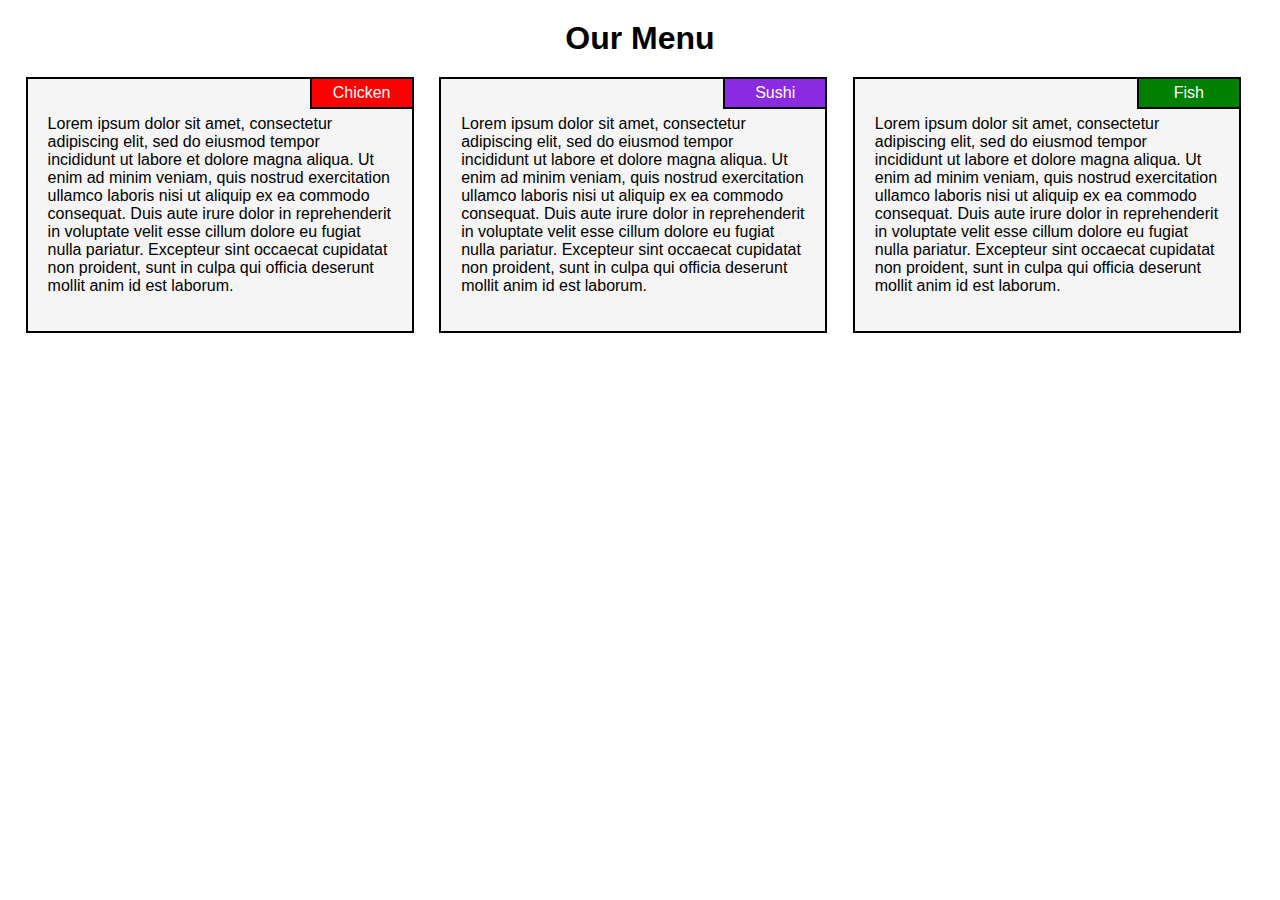
<file: Module-2/index.html>
<!DOCTYPE html>
<html lang="en">
<head>
    <meta charset="UTF-8">
    <meta name="viewport" content="width=device-width, initial-scale=1.0">
    <title>Sudhanshu Jha's Module 2</title>
    <link rel="stylesheet" type="text/css" href="css/style.css">
</head>
<body>
    <h1 class="center">Our Menu</h1>

    <div class="main-container">

        <div class="box-1">
            <div class="box1-title">
                Chicken
            </div>
            <p>
                Lorem ipsum dolor sit amet, consectetur adipiscing elit, sed do eiusmod tempor incididunt ut labore et dolore magna aliqua. Ut enim ad minim veniam, quis nostrud exercitation ullamco laboris nisi ut aliquip ex ea commodo consequat. Duis aute irure dolor in reprehenderit in voluptate velit esse cillum dolore eu fugiat nulla pariatur. Excepteur sint occaecat cupidatat non proident, sunt in culpa qui officia deserunt mollit anim id est laborum.
            </p>
        </div>

        <div class="box-2">
            <div class="box2-title">
                Sushi
            </div>
            <p>
                Lorem ipsum dolor sit amet, consectetur adipiscing elit, sed do eiusmod tempor incididunt ut labore et dolore magna aliqua. Ut enim ad minim veniam, quis nostrud exercitation ullamco laboris nisi ut aliquip ex ea commodo consequat. Duis aute irure dolor in reprehenderit in voluptate velit esse cillum dolore eu fugiat nulla pariatur. Excepteur sint occaecat cupidatat non proident, sunt in culpa qui officia deserunt mollit anim id est laborum.
            </p>
        </div>

        <div class="box-3">
            <div class="box3-title">
                Fish
            </div>
            <p>
                Lorem ipsum dolor sit amet, consectetur adipiscing elit, sed do eiusmod tempor incididunt ut labore et dolore magna aliqua. Ut enim ad minim veniam, quis nostrud exercitation ullamco laboris nisi ut aliquip ex ea commodo consequat. Duis aute irure dolor in reprehenderit in voluptate velit esse cillum dolore eu fugiat nulla pariatur. Excepteur sint occaecat cupidatat non proident, sunt in culpa qui officia deserunt mollit anim id est laborum.
            </p>
        </div>

    </div>
</body>
</html>
</file>
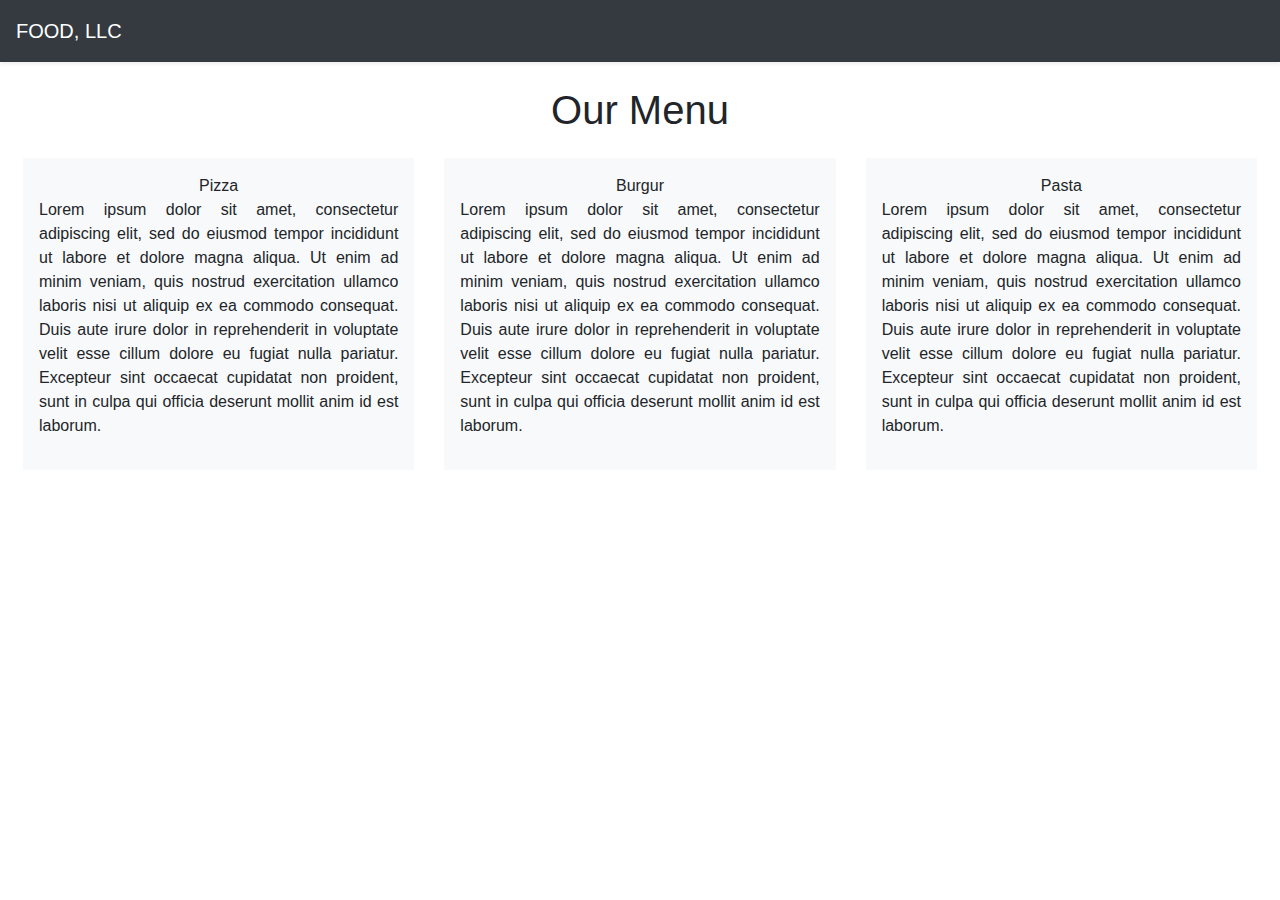
<file: module-3/index.html>
<!DOCTYPE html>
<html lang="en">
<head>
    <meta charset="UTF-8">
    <meta name="viewport" content="width=device-width, initial-scale=1.0">
    <link rel="stylesheet" type="text/css" href="css/style.css">
    <link rel="stylesheet" type="text/css" href="bootstrap-4.3.1/css/bootstrap.min.css">
    <script src="js/jquery-3.2.0.min.js"></script>
    <script src="bootstrap-4.3.1/js/bootstrap.min.js"></script>
    <title>Module 3 Sudhanshu Jha</title>
</head>
<body>
    <nav class="navbar navbar-expand-md bg-dark navbar-dark shadow-sm p-md-3 p-0" id="top">
        <div class="navbar-brand p-md-0 p-3">FOOD, LLC</div>
        <button class="btn-dark navbar-toggler p-3" type="button" data-toggle="collapse" data-target="#collapsibleNavbar">
            <span class="navbar-toggler-icon"></span>
        </button>
        <div class="collapse navbar-collapse bg-light" id="collapsibleNavbar">
            <ul class="navbar-nav ml-auto d-md-none d-block">
                <li class="nav-item text-center border-bottom"><a class="nav-link text-dark btn btn-light" href="#pizza">Pizza</a></li>
                <li class="nav-item text-center border-bottom"><a class="nav-link text-dark btn btn-light" href="#burgur">Burgur</a></li>
                <li class="nav-item text-center border-bottom"><a class="nav-link text-dark btn btn-light" href="#pasta">Pasta </a></li>
            </ul>
        </div>
    </nav>
    <div class="text-center h1 p-0 my-4">
        Our Menu
    </div>
    <div class="w-auto row mx-2 px-0 mb-md-0 mb-4">
        <div class="col-md-4 col-sm-6 col-12 mt-0" id="pizza">
            <div class="p-3 bg-light text-justify">
                <div class="text-center">Pizza</div>
                <p>
                    Lorem ipsum dolor sit amet, consectetur adipiscing elit, sed do eiusmod tempor incididunt ut labore et dolore magna aliqua. Ut enim ad minim veniam, quis nostrud exercitation ullamco laboris nisi ut aliquip ex ea commodo consequat. Duis aute irure dolor in reprehenderit in voluptate velit esse cillum dolore eu fugiat nulla pariatur. Excepteur sint occaecat cupidatat non proident, sunt in culpa qui officia deserunt mollit anim id est laborum.
                    <div class="text-center mt-3 d-sm-none d-block"><a href="#top">Back to top</a></div>
                </p>
            </div>
        </div>
        <div class="col-md-4 col-sm-6 col-12 mt-sm-0 mt-4" id="burgur">
            <div class="p-3 bg-light text-justify">
                <div class="text-center">Burgur</div>
                <p>
                    Lorem ipsum dolor sit amet, consectetur adipiscing elit, sed do eiusmod tempor incididunt ut labore et dolore magna aliqua. Ut enim ad minim veniam, quis nostrud exercitation ullamco laboris nisi ut aliquip ex ea commodo consequat. Duis aute irure dolor in reprehenderit in voluptate velit esse cillum dolore eu fugiat nulla pariatur. Excepteur sint occaecat cupidatat non proident, sunt in culpa qui officia deserunt mollit anim id est laborum.
                    <div class="text-center mt-3 d-sm-none d-block"><a href="#top">Back to top</a></div>
                </p>
            </div>
        </div>
        <div class="col-md-4 col-12 mt-md-0 mt-4" id="pasta">
            <div class="p-3 bg-light text-justify">
                <div class="text-center">Pasta</div>
                <p>
                    Lorem ipsum dolor sit amet, consectetur adipiscing elit, sed do eiusmod tempor incididunt ut labore et dolore magna aliqua. Ut enim ad minim veniam, quis nostrud exercitation ullamco laboris nisi ut aliquip ex ea commodo consequat. Duis aute irure dolor in reprehenderit in voluptate velit esse cillum dolore eu fugiat nulla pariatur. Excepteur sint occaecat cupidatat non proident, sunt in culpa qui officia deserunt mollit anim id est laborum.
                    <div class="text-center mt-3 d-sm-none d-block"><a href="#top">Back to top</a></div>
                </p>
            </div>
        </div>
    </div>
</body>
</html>
</file>
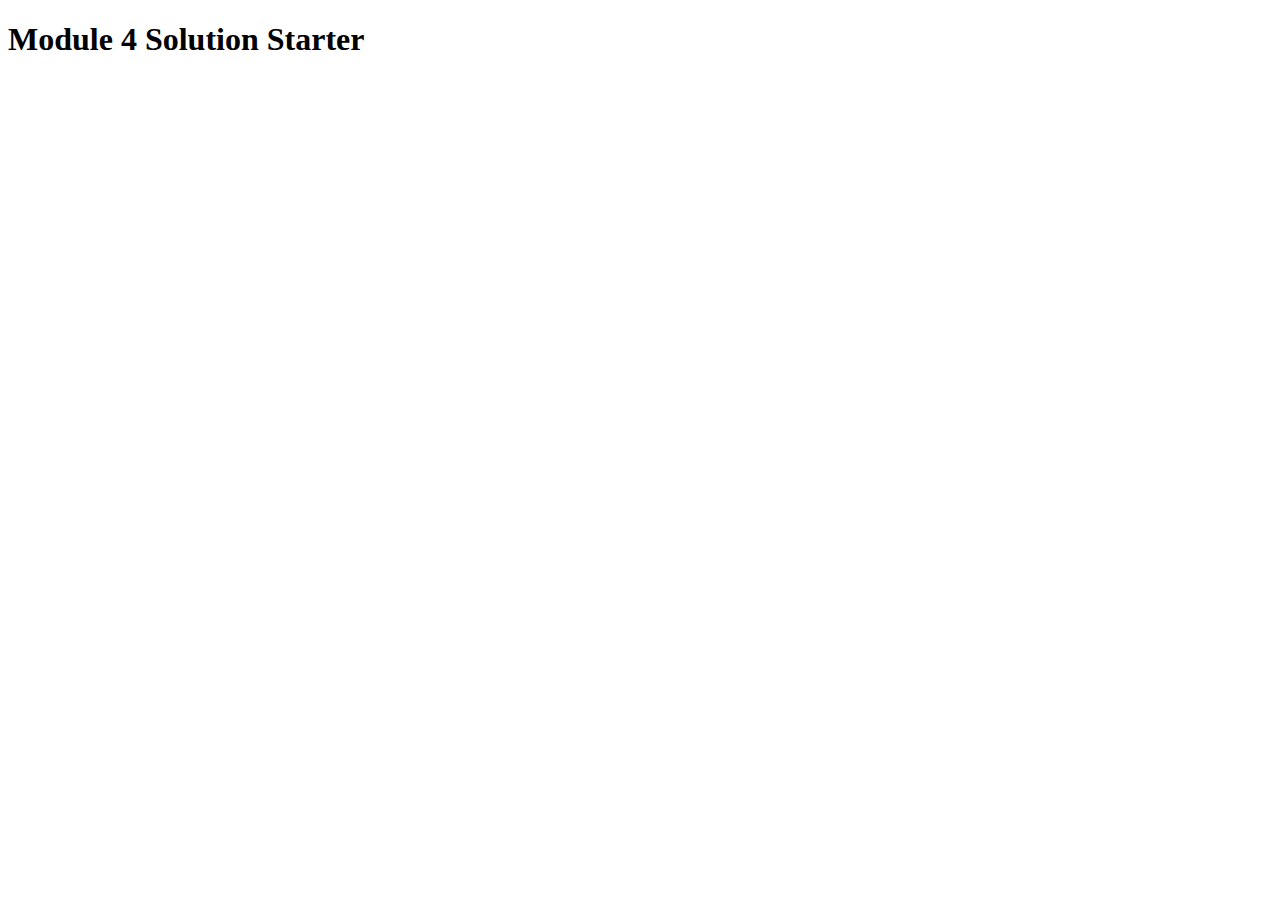
<file: Module-4/index.html>
<!DOCTYPE html>
<html>
<head>
  <meta charset="utf-8">
  <title>Module 4 Solution Starter</title>
  <script src="SpeakHello.js"></script>
  <script src="SpeakGoodBye.js"></script>
  <script src="Script.js"></script>
</head>
<body>
  <h1>Module 4 Solution Starter</h1>
</body>
</html>
</file>
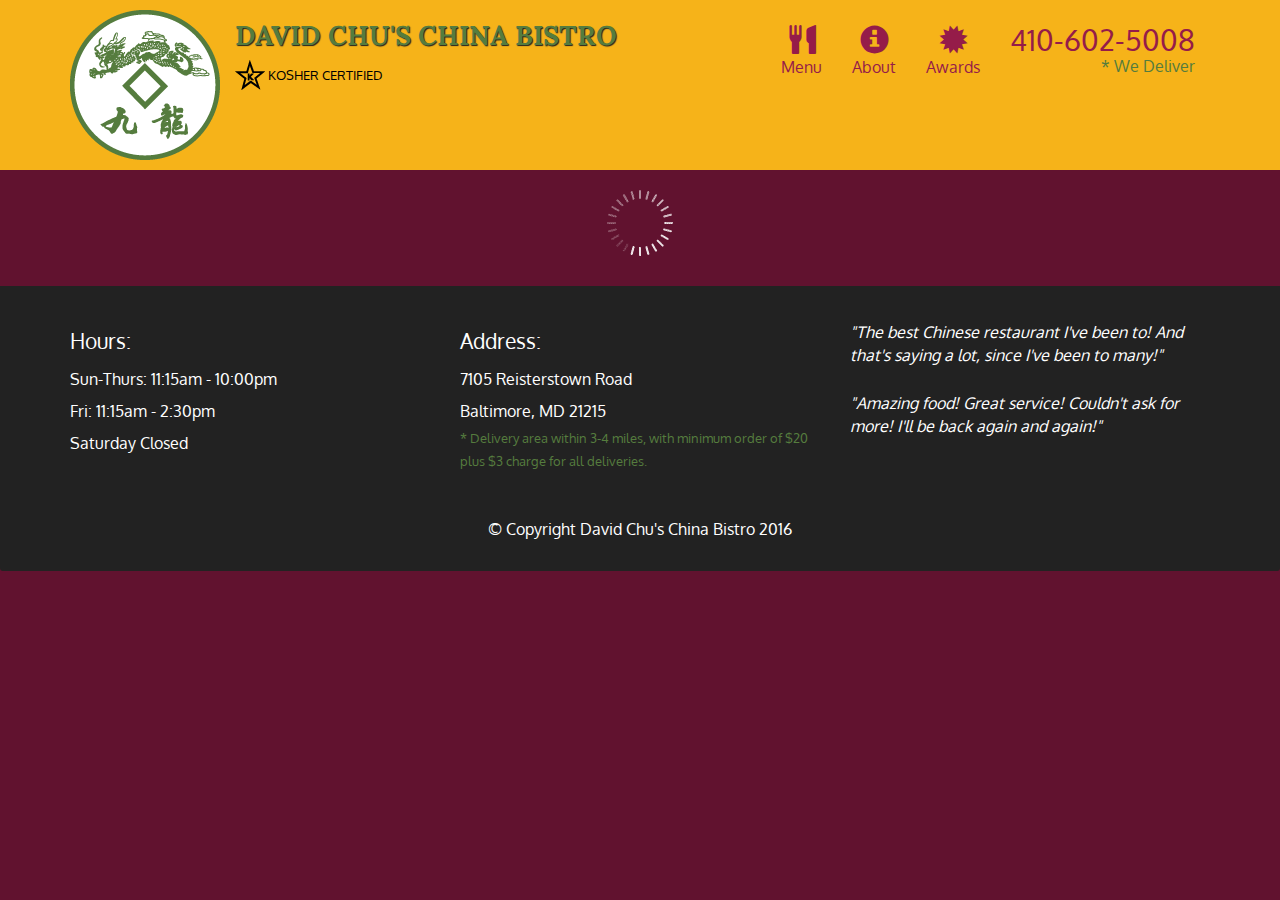
<file: Module-5/index.html>
<!doctype html>
<html lang="en">
  <head>
    <meta charset="utf-8">
    <meta http-equiv="X-UA-Compatible" content="IE=edge">
    <meta name="viewport" content="width=device-width, initial-scale=1">
    <title>David Chu's China Bistro</title>
    <link rel="stylesheet" href="css/bootstrap.min.css">
    <link rel="stylesheet" href="css/styles.css">
    <link href='https://fonts.googleapis.com/css?family=Oxygen:400,300,700' rel='stylesheet' type='text/css'>
    <link href='https://fonts.googleapis.com/css?family=Lora' rel='stylesheet' type='text/css'>
  </head>
<body>
  <header>
    <nav id="header-nav" class="navbar navbar-default">
      <div class="container">
        <div class="navbar-header">
          <a href="index.html" class="pull-left visible-md visible-lg">
            <div id="logo-img" alt="Logo image"></div>
          </a>

          <div class="navbar-brand">
            <a href="index.html"><h1>David Chu's China Bistro</h1></a>
            <p>
              <img src="images/star-k-logo.png" alt="Kosher certification">
              <span>Kosher Certified</span>
            </p>
          </div>

          <button id="navbarToggle" type="button" class="navbar-toggle collapsed" data-toggle="collapse" data-target="#collapsable-nav" aria-expanded="false">
            <span class="sr-only">Toggle navigation</span>
            <span class="icon-bar"></span>
            <span class="icon-bar"></span>
            <span class="icon-bar"></span>
          </button>
        </div>
        
        <div id="collapsable-nav" class="collapse navbar-collapse">
           <ul id="nav-list" class="nav navbar-nav navbar-right">
            <li id="navHomeButton" class="visible-xs active">
              <a href="index.html">
                <span class="glyphicon glyphicon-home"></span> Home</a>
            </li>
            <li id="navMenuButton">
              <a href="#" onclick="$dc.loadMenuCategories();">
                <span class="glyphicon glyphicon-cutlery"></span><br class="hidden-xs"> Menu</a>
            </li>
            <li>
              <a href="#">
                <span class="glyphicon glyphicon-info-sign"></span><br class="hidden-xs"> About</a>
            </li>
            <li>
              <a href="#">
                <span class="glyphicon glyphicon-certificate"></span><br class="hidden-xs"> Awards</a>
            </li>
            <li id="phone" class="hidden-xs">
              <a href="tel:410-602-5008">
                <span>410-602-5008</span></a><div>* We Deliver</div>
            </li>
          </ul><!-- #nav-list -->
        </div><!-- .collapse .navbar-collapse -->
      </div><!-- .container -->
    </nav><!-- #header-nav -->
  </header>

  <div id="call-btn" class="visible-xs">
    <a class="btn" href="tel:410-602-5008">
    <span class="glyphicon glyphicon-earphone"></span>
    410-602-5008
    </a>
  </div>
  <div id="xs-deliver" class="text-center visible-xs">* We Deliver</div>

  <div id="main-content" class="container"></div>

  <footer class="panel-footer">
    <div class="container">
      <div class="row">
        <section id="hours" class="col-sm-4">
          <span>Hours:</span><br>
          Sun-Thurs: 11:15am - 10:00pm<br>
          Fri: 11:15am - 2:30pm<br>
          Saturday Closed
          <hr class="visible-xs">
        </section>
        <section id="address" class="col-sm-4">
          <span>Address:</span><br>
          7105 Reisterstown Road<br>
          Baltimore, MD 21215
          <p>* Delivery area within 3-4 miles, with minimum order of $20 plus $3 charge for all deliveries.</p>
          <hr class="visible-xs">
        </section>
        <section id="testimonials" class="col-sm-4">
          <p>"The best Chinese restaurant I've been to! And that's saying a lot, since I've been to many!"</p>
          <p>"Amazing food! Great service! Couldn't ask for more! I'll be back again and again!"</p>
        </section>
      </div>
      <div class="text-center">&copy; Copyright David Chu's China Bistro 2016</div>
    </div>
  </footer>

  <!-- jQuery (Bootstrap JS plugins depend on it) -->
  <script src="js/jquery-2.1.4.min.js"></script>
  <script src="js/bootstrap.min.js"></script>
  <script src="js/ajax-utils.js"></script>
  <script src="js/script.js"></script>
</body>
</html>
</file>
<file: Module-2/css/style.css>
body{
    margin:0px;
    font-family: Arial, Helvetica, sans-serif;
}
.center{
    text-align: center;
    margin-top: 20px;
    margin-bottom: 20px;
}
.main-container{
    width:100%;
}
.box-1{
    width:30%;
    background-color: whitesmoke;
    color: black;
    position: relative;
    border: 2px solid black;
    float: left;
    margin-left: 2%;
}
.box1-title{
    width:90px;
    text-align: center;
    background-color: red;
    color: white;
    position: absolute;
    top: 0;
    right: 0;
    padding: 5px;
    border-left: 2px solid black;
    border-bottom: 2px solid black;
}
.box-1 p{
    padding: 20px;
}
.box-2{
    width:30%;
    background-color: whitesmoke;
    color: black;
    position: relative;
    border: 2px solid black;
    float: left;
    margin-left: 2%;
}
.box2-title{
    width:90px;
    text-align: center;
    background-color: blueviolet;
    color: white;
    position: absolute;
    top: 0;
    right: 0;
    padding: 5px;
    border-left: 2px solid black;
    border-bottom: 2px solid black;
}
.box-2 p{
    padding: 20px;
}

.box-3{
    width:30%;    
    background-color: whitesmoke;
    color: black;
    position: relative;
    border: 2px solid black;
    float: left;
    margin-left: 2%;
}
.box3-title{
    width:90px;
    background-color: green;
    text-align: center;
    color: white;
    position: absolute;
    top: 0;
    right: 0;
    padding: 5px;
    border-left: 2px solid black;
    border-bottom: 2px solid black;
}
.box-3 p{
    padding: 20px;
}
@media only screen and (max-width: 991px) {
    .main-container{
        width:96%;
        margin-left: 2%;
    }
    .box-1{
        width:calc(49% - 4px);
        margin-left: 0%;
    }
    .box-2{
        width: calc(49% - 4px);
    }
    .box-3{
        width: calc(100% - 4px);
        margin-left: 0%;
        margin-top:20px;
    }
}
@media only screen and (max-width: 767px) {
    .main-container{
        width: 80%;
        margin-left: 10%;
    }
    .box-1{
        width: calc(100% - 4px);
        float: none;
        margin-top:20px;
    }
    .box-2{
        width: calc(100% - 4px);
        float: none;
        margin-left: 0%;
        margin-top:20px;
    }
}
</file>
<file: module-3/css/style.css>
body{
    margin:0px;
}
</file>
<file: Module-5/css/styles.css>
body {
  font-size: 16px;
  color: #fff;
  background-color: #61122f;
  font-family: 'Oxygen', sans-serif;
}

/** HEADER **/
#header-nav {
  background-color: #f6b319;
  border-radius: 0;
  border: 0;
}

#logo-img {
  background: url('../images/restaurant-logo_large.png') no-repeat;
  width: 150px;
  height: 150px;
  margin: 10px 15px 10px 0;
}

.navbar-brand {
  padding-top: 25px;
}
.navbar-brand h1 { /* Restaurant name */
  font-family: 'Lora', serif;
  color: #557c3e;
  font-size: 1.5em;
  text-transform: uppercase;
  font-weight: bold;
  text-shadow: 1px 1px 1px #222;
  margin-top: 0;
  margin-bottom: 0;
  line-height: .75;
}
.navbar-brand a:hover, .navbar-brand a:focus {
  text-decoration: none;
}
.navbar-brand p { /* Kosher cert */
  color: #000;
  text-transform: uppercase;
  font-size: .7em;
  margin-top: 15px;
}
.navbar-brand p span { /* Star-K */
  vertical-align: middle;
}

#nav-list {
  margin-top: 10px;
}
#nav-list a {
  color: #951C49;
  text-align: center;
}
#nav-list a:hover {
  background: #E7E7E7;
}
#nav-list a span {
  font-size: 1.8em;
}

#phone {
  margin-top: 5px;
}
#phone a { /* Phone number */
  text-align: right;
  padding-bottom: 0;
}
#phone div { /* We Deliver */
  color: #557c3e;
  text-align: right;
  padding-right: 15px;
}

.navbar-header button.navbar-toggle, .navbar-header .icon-bar {
  border: 1px solid #61122f;
}
.navbar-header button.navbar-toggle {
  clear: both;
  margin-top: -30px;
}
/* END HEADER */

/* FOOTER */
.panel-footer {
  margin-top: 30px;
  padding-top: 35px;
  padding-bottom: 30px;
  background-color: #222;
  border-top: 0;
}
.panel-footer div.row {
  margin-bottom: 35px;
}
#hours, #address {
  line-height: 2;
}
#hours > span, #address > span {
  font-size: 1.3em;
}
#address p {
  color: #557c3e;
  font-size: .8em;
  line-height: 1.8;
}
#testimonials {
  font-style: italic;
}
#testimonials p:nth-child(2) {
  margin-top: 25px;
}
/* END FOOTER */



/* HOME PAGE */
.container .jumbotron {
  box-shadow: 0 0 50px #3F0C1F;
  border: 2px solid #3F0C1F;
}

#menu-tile, #specials-tile, #map-tile {
  height: 250px;
  width: 100%;
  margin-bottom: 15px;
  position: relative;
  border: 2px solid #3F0C1F;
  overflow: hidden;
}
#menu-tile:hover, #specials-tile:hover, #map-tile:hover {
  box-shadow: 0 1px 5px 1px #cccccc;
}
#menu-tile {
  background: url('../images/menu-tile.jpg') no-repeat;
  background-position: center;
}
#specials-tile {
  background: url('../images/specials-tile.jpg') no-repeat;
  background-position: center;
}
#menu-tile span, #specials-tile span, #map-tile span {
  position: absolute;
  bottom: 0;
  right: 0;
  width: 100%;
  text-align: center;
  font-size: 1.6em;
  text-transform: uppercase;
  background-color: #000;
  color: #fff;
  opacity: .8;
}
/* END HOME PAGE */

/* MENU CATEGORIES PAGE */
.category-tile { 
  position: relative;
  border: 2px solid #3F0C1F;
  overflow: hidden;
  width: 200px;
  height: 200px;
  margin: 0 auto 15px;
}
.category-tile span {
  position: absolute;
  bottom: 0;
  right: 0;
  width: 100%;
  text-align: center;
  font-size: 1.2em;
  text-transform: uppercase;
  background-color: #000;
  color: #fff;
  opacity: .8;
}
.category-tile:hover {
  box-shadow: 0 1px 5px 1px #cccccc;
}

#menu-categories-title + div {
  margin-bottom: 50px;
}
/* END MENU CATEGORIES PAGE */

/* SINGLE CATEGORY PAGE */
.menu-item-tile {
  margin-bottom: 25px;
}
.menu-item-tile hr {
  width: 80%;
}
.menu-item-tile .menu-item-price {
  font-size: 1.1em;
  text-align: right;
  margin-top: -15px;
  margin-right: -15px;
}
.menu-item-tile .menu-item-price span {
  font-size: .6em;
}
.menu-item-photo {
  position: relative;
  border: 2px solid #3F0C1F; 
  overflow: hidden;
  padding: 0;
  margin-right: -15px;
  margin-left: auto;
  margin-bottom: 20px;
  max-width: 250px;
}
.menu-item-photo div {
  position: absolute;
  bottom: 0;
  right: 0;
  width: 80px;
  background-color: #557c3e;
  text-align: center;
}
.menu-item-description {
  padding-right: 30px;
}
h3.menu-item-title {
  margin: 0 0 10px;
}
.menu-item-details {
  font-size: .9em;
  font-style: italic;
}
/* END SINGLE CATEGORY PAGE */


/********** Large devices only **********/
@media (min-width: 1200px) {
  .container .jumbotron {
    background: url('../images/jumbotron_1200.jpg') no-repeat;
    height: 675px;
  }
}

/********** Medium devices only **********/
@media (min-width: 992px) and (max-width: 1199px) {
  /* Header */
  #logo-img {
    background: url('../images/restaurant-logo_medium.png') no-repeat;
    width: 100px;
    height: 100px;
    margin: 5px 5px 5px 0;
  }
  /* End Header */

  /* Home Page */
  .container .jumbotron {
    background: url('../images/jumbotron_992.jpg') no-repeat;
    height: 558px;
  }
  /* End Home Page */
}

/********** Small devices only **********/
@media (min-width: 768px) and (max-width: 991px) {
  /* Home Page */
  .container .jumbotron {
    background: url('../images/jumbotron_768.jpg') no-repeat;
    height: 432px;
  }
  /* End Home Page */
}

/********** Extra small devices only **********/
@media (max-width: 767px) {
  /* Header */
  .navbar-brand {
    padding-top: 10px;
    height: 80px;
  }
  .navbar-brand h1 { /* Restaurant name */
    padding-top: 10px;
    font-size: 5vw; /* 1vw = 1% of viewport width */
  }
  .navbar-brand p { /* Kosher cert */
    font-size: .6em;
    margin-top: 12px;
  }
  .navbar-brand p img { /* Star-K */
    height: 20px;
  }

  #collapsable-nav a { /* Collapsed nav menu text */
    font-size: 1.2em;
  }
  #collapsable-nav a span { /* Collapsed nav menu glyph */
    font-size: 1em;
    margin-right: 5px;
  }

  #call-btn > a {
    font-size: 1.5em;
    display: block;
    margin: 0 20px;
    padding: 10px;
    border: 2px solid #fff;
    background-color: #f6b319;
    color: #951c49;
  }
  #xs-deliver {
    margin-top: 5px;
    font-size: .7em;
    letter-spacing: .1em;
    text-transform: uppercase;
  }
  /* End Header */

  /* Footer */
  .panel-footer section {
    margin-bottom: 30px;
    text-align: center;
  }
  .panel-footer section:nth-child(3) {
    margin-bottom: 0; /* margin already exists on the whole row */
  }
  .panel-footer section hr {
    width: 50%;
  }
  /* End Footer */

  /* Home Page */
  .container .jumbotron {
    margin-top: 30px;
    padding: 0;
  }
  #menu-tile, #specials-tile {
    width: 360px;
    margin: 0 auto 15px;
  }

  .menu-item-photo {
    margin-right: auto;
  }
  .menu-item-tile .menu-item-price {
    text-align: center;
  }
  .menu-item-description {
    text-align: center;;
  }
}


/********** Super extra small devices Only :-) (e.g., iPhone 4) **********/
@media (max-width: 479px) {
  /* Header */
  .navbar-brand h1 { /* Restaurant name */
    padding-top: 5px;
    font-size: 6vw;
  }
  /* End Header */
  
  /* Home page */
  #menu-tile, #specials-tile {
    width: 280px;
    margin: 0 auto 15px;
  }

  .col-xxs-12 {
    position: relative;
    min-height: 1px;
    padding-right: 15px;
    padding-left: 15px;
    float: left;
    width: 100%;
  }
}
</file>
